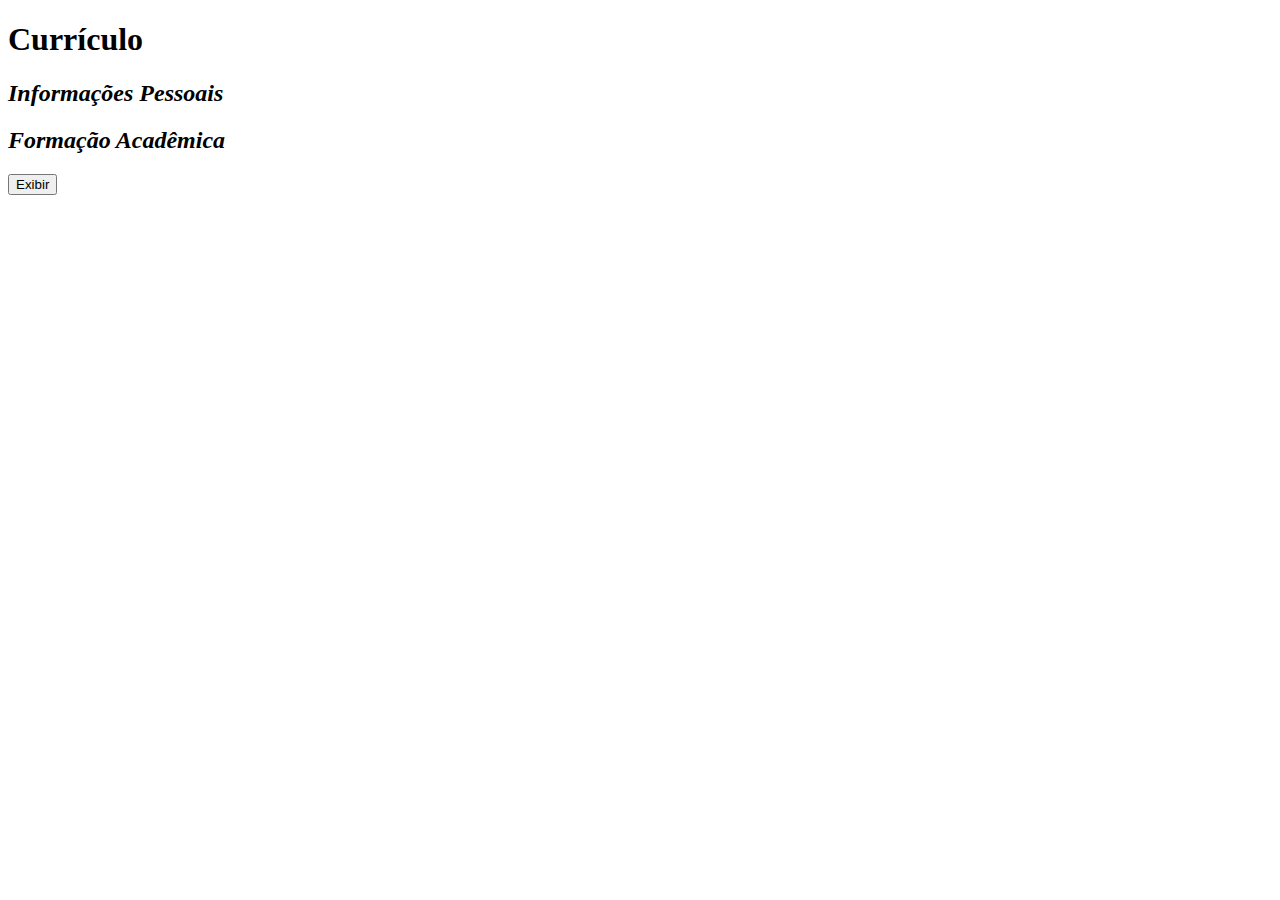
<file: template.html>
<!DOCTYPE html>
<html lang="en">
<head>
    <meta charset="UTF-8">
    <meta http-equiv="X-UA-Compatible" content="IE=edge">
    <meta name="viewport" content="width=device-width, initial-scale=1.0">
    <title>Curriculo</title>
</head>
<body> 
    <h1>Currículo</h1>
    <div id="header">
        <h2><i>Informações Pessoais</i></h2>
        <p id="nome"></p>
        <p id="endereco"></p>
        <p id="telefone"></p>
        </div>
        
        
        <div>
            <h2><i>Formação Acadêmica</i></h1>
        <p id="formacao"></p>
       </div> 

       <button onclick=exibir()>Exibir</button>
    <script src="./js/script.js"></script>
</body>
</html>
</file>
